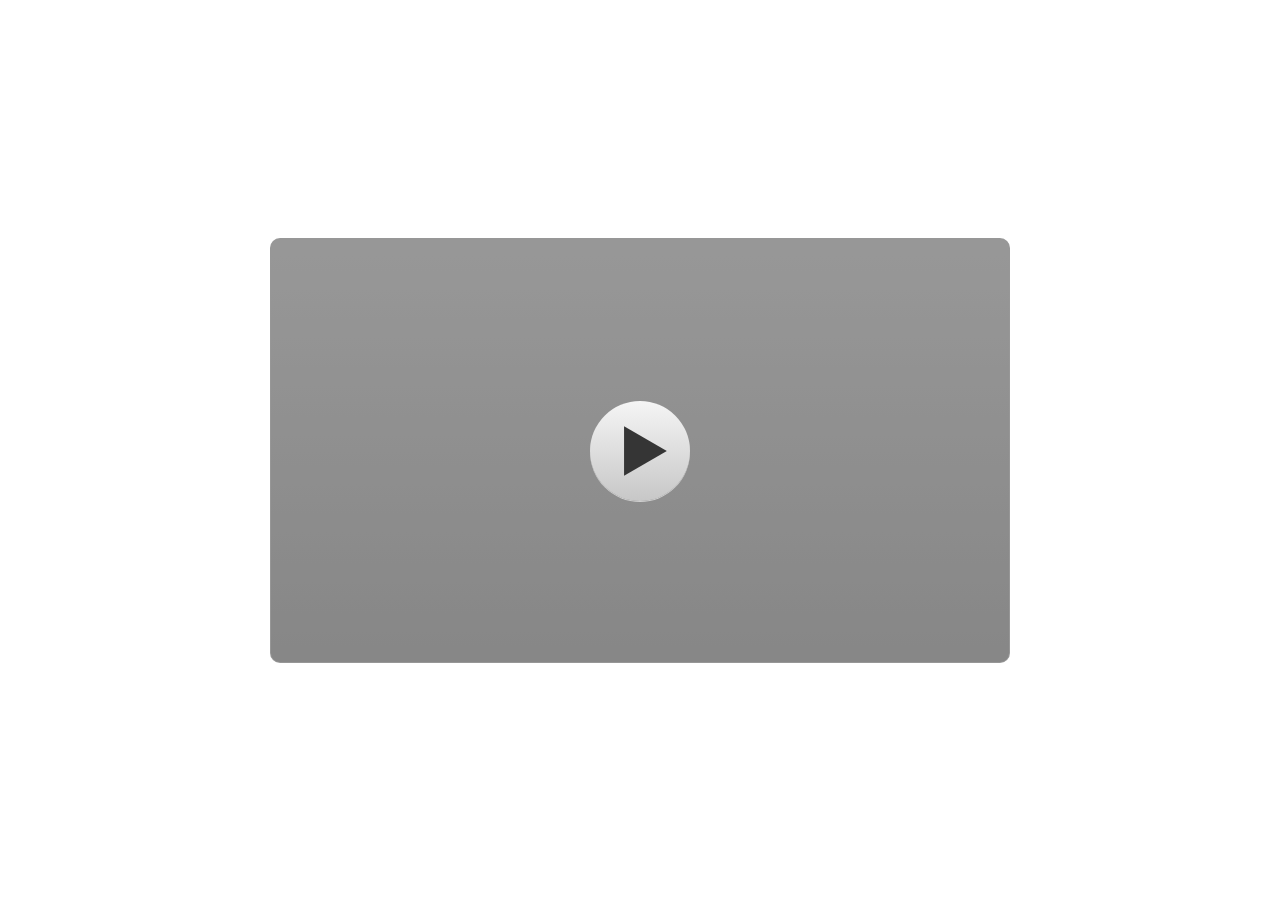
<file: index.html>
<!DOCTYPE html>
<html lang="en-US">
<head>
  <meta charset="utf-8">
  <!-- Created using Storyline 3 - http://www.articulate.com  -->
  <!-- version: 3.12.24693.0 -->
  <title>MPI Asam Basa Berkonsep ESD</title>
  <meta http-equiv="x-ua-compatible" content="IE=edge" />
  <meta name="viewport" content="width=device-width, initial-scale=1.0, user-scalable=no, shrink-to-fit=no, minimal-ui" />
  <meta name="apple-mobile-web-app-capable" content="yes" />
  <style>
    html, body { height: 100%; padding: 0; margin: 0 }
    #app { height: 100%; width: 100%; }
  </style>
  
  <script>window.THREE = { };</script>
</head>
<body style="background: #FFFFFF" class="cs-HTML theme-classic">
  <!-- 360 -->
  <audio src="" id="bgSong" preload="auto" autoplay loop></audio>
  <script>!function(e){function n(e,i){return e.test(i)}function i(e){var i=e||navigator.userAgent,o=i.split("[FBAN");if(void 0!==o[1]&&(i=o[0]),this.apple={phone:n(t,i),ipod:n(d,i),tablet:!n(t,i)&&n(s,i),device:n(t,i)||n(d,i)||n(s,i)},this.amazon={phone:n(h,i),tablet:!n(h,i)&&n(a,i),device:n(h,i)||n(a,i)},this.android={phone:n(h,i)||n(b,i),tablet:!n(h,i)&&!n(b,i)&&(n(a,i)||n(r,i)),device:n(h,i)||n(a,i)||n(b,i)||n(r,i)},this.windows={phone:n(l,i),tablet:n(p,i),device:n(l,i)||n(p,i)},this.other={blackberry:n(f,i),blackberry10:n(u,i),opera:n(c,i),firefox:n(A,i),chrome:n(w,i),device:n(f,i)||n(u,i)||n(c,i)||n(A,i)||n(w,i)},this.seven_inch=n(v,i),this.any=this.apple.device||this.android.device||this.windows.device||this.other.device||this.seven_inch,this.phone=this.apple.phone||this.android.phone||this.windows.phone,this.tablet=this.apple.tablet||this.android.tablet||this.windows.tablet,"undefined"==typeof window)return this}function o(){var e=new i;return e.Class=i,e}var t=/iPhone/i,d=/iPod/i,s=/iPad/i,b=/(?=.*\bAndroid\b)(?=.*\bMobile\b)/i,r=/Android/i,h=/(?=.*\bAndroid\b)(?=.*\bSD4930UR\b)/i,a=/(?=.*\bAndroid\b)(?=.*\b(?:KFOT|KFTT|KFJWI|KFJWA|KFSOWI|KFTHWI|KFTHWA|KFAPWI|KFAPWA|KFARWI|KFASWI|KFSAWI|KFSAWA)\b)/i,l=/IEMobile/i,p=/(?=.*\bWindows\b)(?=.*\bARM\b)/i,f=/BlackBerry/i,u=/BB10/i,c=/Opera Mini/i,w=/(CriOS|Chrome)(?=.*\bMobile\b)/i,A=/(?=.*\bFirefox\b)(?=.*\bMobile\b)/i,v=new RegExp("(?:Nexus 7|BNTV250|Kindle Fire|Silk|GT-P1000)","i");"undefined"!=typeof module&&module.exports&&"undefined"==typeof window?module.exports=i:"undefined"!=typeof module&&module.exports&&"undefined"!=typeof window?module.exports=o():"function"==typeof define&&define.amd?define("isMobile",[],e.isMobile=o()):e.isMobile=o()}(this);
    window.isMobile.apple.tablet = window.isMobile.apple.tablet ||
      (navigator.platform === 'MacIntel' && navigator.maxTouchPoints > 1);
    window.isMobile.apple.device = window.isMobile.apple.device || window.isMobile.apple.tablet;
    window.isMobile.tablet = window.isMobile.tablet || window.isMobile.apple.tablet;
    window.isMobile.any = window.isMobile.any || window.isMobile.apple.tablet;
  </script>

  <div id="focus-sink" aria-hidden="true" tabIndex="-1"></div>

  <div id="preso"></div>
  <script>
    window.DS = {};
    window.globals = {
      DATA_PATH_BASE: '',
      HAS_FRAME: true,
      HAS_SLIDE: true,

      lmsPresent: false,
      tinCanPresent: false,
      cmi5Present: false,
      aoSupport: false,
      scale: 'noscale',
      captureRc: false,
      browserSize: 'optimal',
      bgColor: '#FFFFFF',
      features: 'AccessibleText,SettingsControl,TextStyleHyperlinks',
      themeName: 'classic',
      preloaderColor: '#FFFFFF',
      suppressAnalytics: false,
      productChannel: 'perpetual',
      publishSource: 'storyline',
      aid: '',
      cid: '89217132-16b6-4229-b496-e56cc2592c53',
      playerVersion: '3.12.24693.0',
      maxIosVideoElements: 5,

      
      parseParams: function(qs) {
        if (window.globals.parsedParams != null) {
          return window.globals.parsedParams;
        }
        qs = (qs || window.location.search.substr(1)).split('+').join(' ');
        var params = {},
            tokens,
            re = /[?&]?([^=]+)=([^&]*)/g;

        while (tokens = re.exec(qs)) {
          params[decodeURIComponent(tokens[1]).trim()] =
            decodeURIComponent(tokens[2]).trim();
        }
        window.globals.parsedParams = params;
        return params;
      }

    };

    (function() {

      var classTypes = [ 'desktop', 'mobile', 'phone', 'tablet' ];

      var addDeviceClasses = function(prefix, testObj) {
        var curr, i;
        for (i = 0; i < classTypes.length; i++) {
          curr = classTypes[i];
          if (testObj[curr]) {
            document.body.classList.add(prefix + curr);
          }
        }
      };

      var params = window.globals.parseParams(),
          isDevicePreview = params.devicepreview === '1',
          isPhoneOverride = params.deviceType === 'phone' || (isDevicePreview && params.phone == '1'),
          isTabletOverride = (params.deviceType === 'tablet' || isDevicePreview) && !isPhoneOverride,
          isMobileOverride = isPhoneOverride || isTabletOverride;

      var deviceView = {
        desktop: !window.isMobile.any && !isMobileOverride,
        mobile: window.isMobile.any || isMobileOverride,
        phone: isPhoneOverride || (window.isMobile.phone && !isTabletOverride),
        tablet: isTabletOverride || window.isMobile.tablet
      };

      window.globals.deviceView = deviceView;
      window.isMobile.desktop = !window.isMobile.any;
      window.isMobile.mobile = window.isMobile.any;

      addDeviceClasses('view-', deviceView);

    })();
  </script>
  
  <script src='story_content/user.js' type=text/javascript></script>
  <div class="slide-loader"></div>

  <script type="text/javascript">
    if (window.globals.deviceView.isMobile) { var doc = document, loader = doc.body.querySelector('.slide-loader'); [ 1, 2, 3 ].forEach(function(n) { var d = doc.createElement('div'); d.style.backgroundColor = window.globals.preloaderColor; d.classList.add('mobile-loader-dot'); d.classList.add('dot' + n); loader.appendChild(d); }); }
  </script>

  <div class="mobile-load-title-overlay" style="display: none">
    <div class="mobile-load-title">MPI Asam Basa Berkonsep ESD</div>
  </div>

  <div class="mobile-chrome-warning"></div>

  <script>
    
    if (window.autoSpider && window.vInterfaceObject) {
      document.querySelector('.mobile-load-title-overlay').style.display = 'none';
    }
  </script>

  

  <link rel="stylesheet" href="html5/data/css/output.min.css" data-noprefix />
</body>
<script src="html5/lib/scripts/bootstrapper.min.js"></script>
</html>
</file>
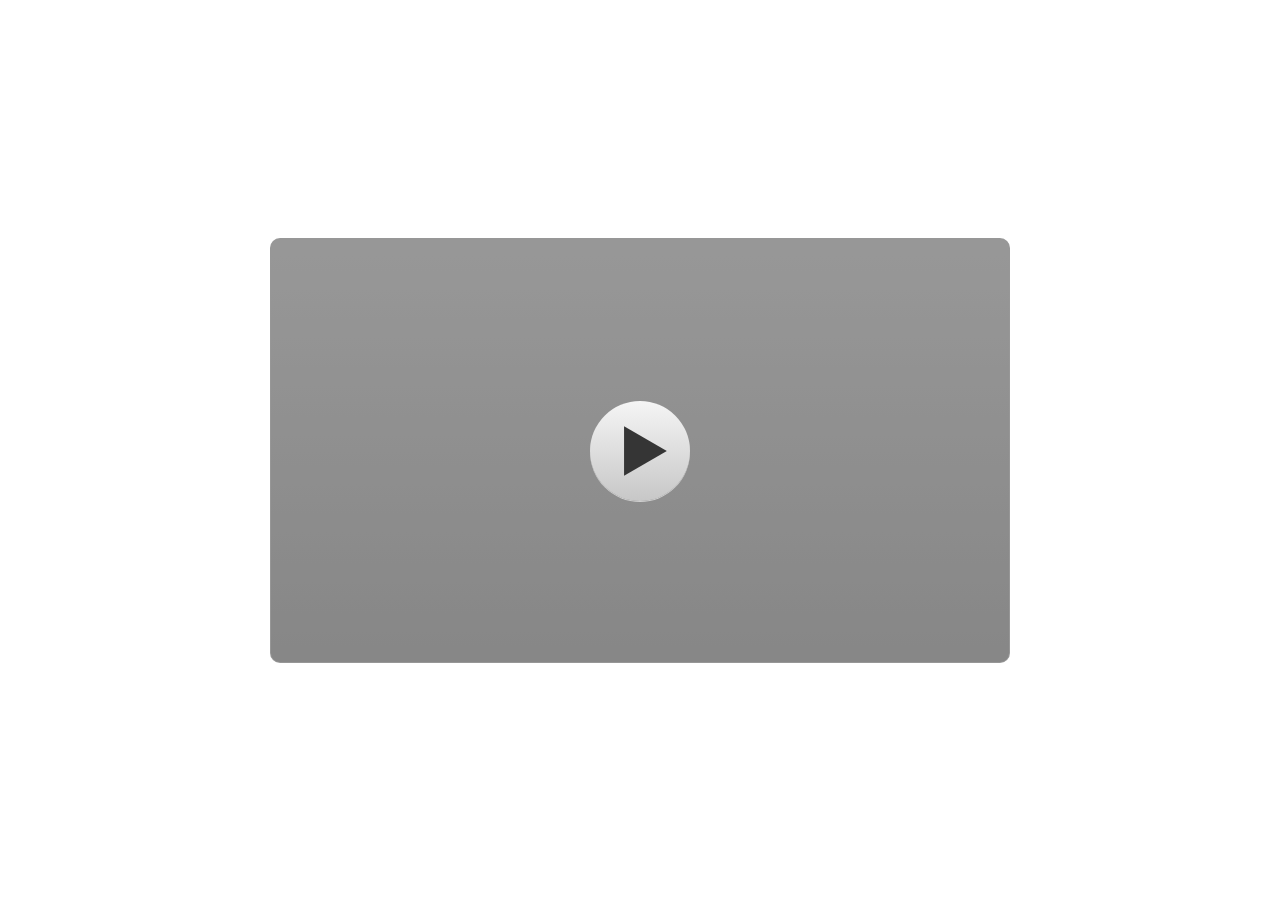
<file: story.html>
<!DOCTYPE html>
<html lang="en-US">
<head>
  <meta charset="utf-8">
  <!-- Created using Storyline 3 - http://www.articulate.com  -->
  <!-- version: 3.12.24693.0 -->
  <title>MPI Asam Basa Berkonsep ESD</title>
  <meta http-equiv="x-ua-compatible" content="IE=edge" />
  <meta name="viewport" content="width=device-width, initial-scale=1.0, user-scalable=no, shrink-to-fit=no, minimal-ui" />
  <meta name="apple-mobile-web-app-capable" content="yes" />
  <style>
    html, body { height: 100%; padding: 0; margin: 0 }
    #app { height: 100%; width: 100%; }
  </style>
  
  <script>window.THREE = { };</script>
</head>
<body style="background: #FFFFFF" class="cs-HTML theme-classic">
  <!-- 360 -->
  <script>!function(e){function n(e,i){return e.test(i)}function i(e){var i=e||navigator.userAgent,o=i.split("[FBAN");if(void 0!==o[1]&&(i=o[0]),this.apple={phone:n(t,i),ipod:n(d,i),tablet:!n(t,i)&&n(s,i),device:n(t,i)||n(d,i)||n(s,i)},this.amazon={phone:n(h,i),tablet:!n(h,i)&&n(a,i),device:n(h,i)||n(a,i)},this.android={phone:n(h,i)||n(b,i),tablet:!n(h,i)&&!n(b,i)&&(n(a,i)||n(r,i)),device:n(h,i)||n(a,i)||n(b,i)||n(r,i)},this.windows={phone:n(l,i),tablet:n(p,i),device:n(l,i)||n(p,i)},this.other={blackberry:n(f,i),blackberry10:n(u,i),opera:n(c,i),firefox:n(A,i),chrome:n(w,i),device:n(f,i)||n(u,i)||n(c,i)||n(A,i)||n(w,i)},this.seven_inch=n(v,i),this.any=this.apple.device||this.android.device||this.windows.device||this.other.device||this.seven_inch,this.phone=this.apple.phone||this.android.phone||this.windows.phone,this.tablet=this.apple.tablet||this.android.tablet||this.windows.tablet,"undefined"==typeof window)return this}function o(){var e=new i;return e.Class=i,e}var t=/iPhone/i,d=/iPod/i,s=/iPad/i,b=/(?=.*\bAndroid\b)(?=.*\bMobile\b)/i,r=/Android/i,h=/(?=.*\bAndroid\b)(?=.*\bSD4930UR\b)/i,a=/(?=.*\bAndroid\b)(?=.*\b(?:KFOT|KFTT|KFJWI|KFJWA|KFSOWI|KFTHWI|KFTHWA|KFAPWI|KFAPWA|KFARWI|KFASWI|KFSAWI|KFSAWA)\b)/i,l=/IEMobile/i,p=/(?=.*\bWindows\b)(?=.*\bARM\b)/i,f=/BlackBerry/i,u=/BB10/i,c=/Opera Mini/i,w=/(CriOS|Chrome)(?=.*\bMobile\b)/i,A=/(?=.*\bFirefox\b)(?=.*\bMobile\b)/i,v=new RegExp("(?:Nexus 7|BNTV250|Kindle Fire|Silk|GT-P1000)","i");"undefined"!=typeof module&&module.exports&&"undefined"==typeof window?module.exports=i:"undefined"!=typeof module&&module.exports&&"undefined"!=typeof window?module.exports=o():"function"==typeof define&&define.amd?define("isMobile",[],e.isMobile=o()):e.isMobile=o()}(this);
    window.isMobile.apple.tablet = window.isMobile.apple.tablet ||
      (navigator.platform === 'MacIntel' && navigator.maxTouchPoints > 1);
    window.isMobile.apple.device = window.isMobile.apple.device || window.isMobile.apple.tablet;
    window.isMobile.tablet = window.isMobile.tablet || window.isMobile.apple.tablet;
    window.isMobile.any = window.isMobile.any || window.isMobile.apple.tablet;
  </script>

  <div id="focus-sink" aria-hidden="true" tabIndex="-1"></div>

  <div id="preso"></div>
  <script>
    window.DS = {};
    window.globals = {
      DATA_PATH_BASE: '',
      HAS_FRAME: true,
      HAS_SLIDE: true,

      lmsPresent: false,
      tinCanPresent: false,
      cmi5Present: false,
      aoSupport: false,
      scale: 'noscale',
      captureRc: false,
      browserSize: 'optimal',
      bgColor: '#FFFFFF',
      features: 'AccessibleText,SettingsControl,TextStyleHyperlinks',
      themeName: 'classic',
      preloaderColor: '#FFFFFF',
      suppressAnalytics: false,
      productChannel: 'perpetual',
      publishSource: 'storyline',
      aid: '',
      cid: '89217132-16b6-4229-b496-e56cc2592c53',
      playerVersion: '3.12.24693.0',
      maxIosVideoElements: 5,

      
      parseParams: function(qs) {
        if (window.globals.parsedParams != null) {
          return window.globals.parsedParams;
        }
        qs = (qs || window.location.search.substr(1)).split('+').join(' ');
        var params = {},
            tokens,
            re = /[?&]?([^=]+)=([^&]*)/g;

        while (tokens = re.exec(qs)) {
          params[decodeURIComponent(tokens[1]).trim()] =
            decodeURIComponent(tokens[2]).trim();
        }
        window.globals.parsedParams = params;
        return params;
      }

    };

    (function() {

      var classTypes = [ 'desktop', 'mobile', 'phone', 'tablet' ];

      var addDeviceClasses = function(prefix, testObj) {
        var curr, i;
        for (i = 0; i < classTypes.length; i++) {
          curr = classTypes[i];
          if (testObj[curr]) {
            document.body.classList.add(prefix + curr);
          }
        }
      };

      var params = window.globals.parseParams(),
          isDevicePreview = params.devicepreview === '1',
          isPhoneOverride = params.deviceType === 'phone' || (isDevicePreview && params.phone == '1'),
          isTabletOverride = (params.deviceType === 'tablet' || isDevicePreview) && !isPhoneOverride,
          isMobileOverride = isPhoneOverride || isTabletOverride;

      var deviceView = {
        desktop: !window.isMobile.any && !isMobileOverride,
        mobile: window.isMobile.any || isMobileOverride,
        phone: isPhoneOverride || (window.isMobile.phone && !isTabletOverride),
        tablet: isTabletOverride || window.isMobile.tablet
      };

      window.globals.deviceView = deviceView;
      window.isMobile.desktop = !window.isMobile.any;
      window.isMobile.mobile = window.isMobile.any;

      addDeviceClasses('view-', deviceView);

    })();
  </script>
  
  <script src='story_content/user.js' type=text/javascript></script>
  <div class="slide-loader"></div>

  <script type="text/javascript">
    if (window.globals.deviceView.isMobile) { var doc = document, loader = doc.body.querySelector('.slide-loader'); [ 1, 2, 3 ].forEach(function(n) { var d = doc.createElement('div'); d.style.backgroundColor = window.globals.preloaderColor; d.classList.add('mobile-loader-dot'); d.classList.add('dot' + n); loader.appendChild(d); }); }
  </script>

  <div class="mobile-load-title-overlay" style="display: none">
    <div class="mobile-load-title">MPI Asam Basa Berkonsep ESD</div>
  </div>

  <div class="mobile-chrome-warning"></div>

  <script>
    
    if (window.autoSpider && window.vInterfaceObject) {
      document.querySelector('.mobile-load-title-overlay').style.display = 'none';
    }
  </script>

  

  <link rel="stylesheet" href="html5/data/css/output.min.css" data-noprefix />
</body>
<script src="html5/lib/scripts/bootstrapper.min.js"></script>
</html>
</file>
